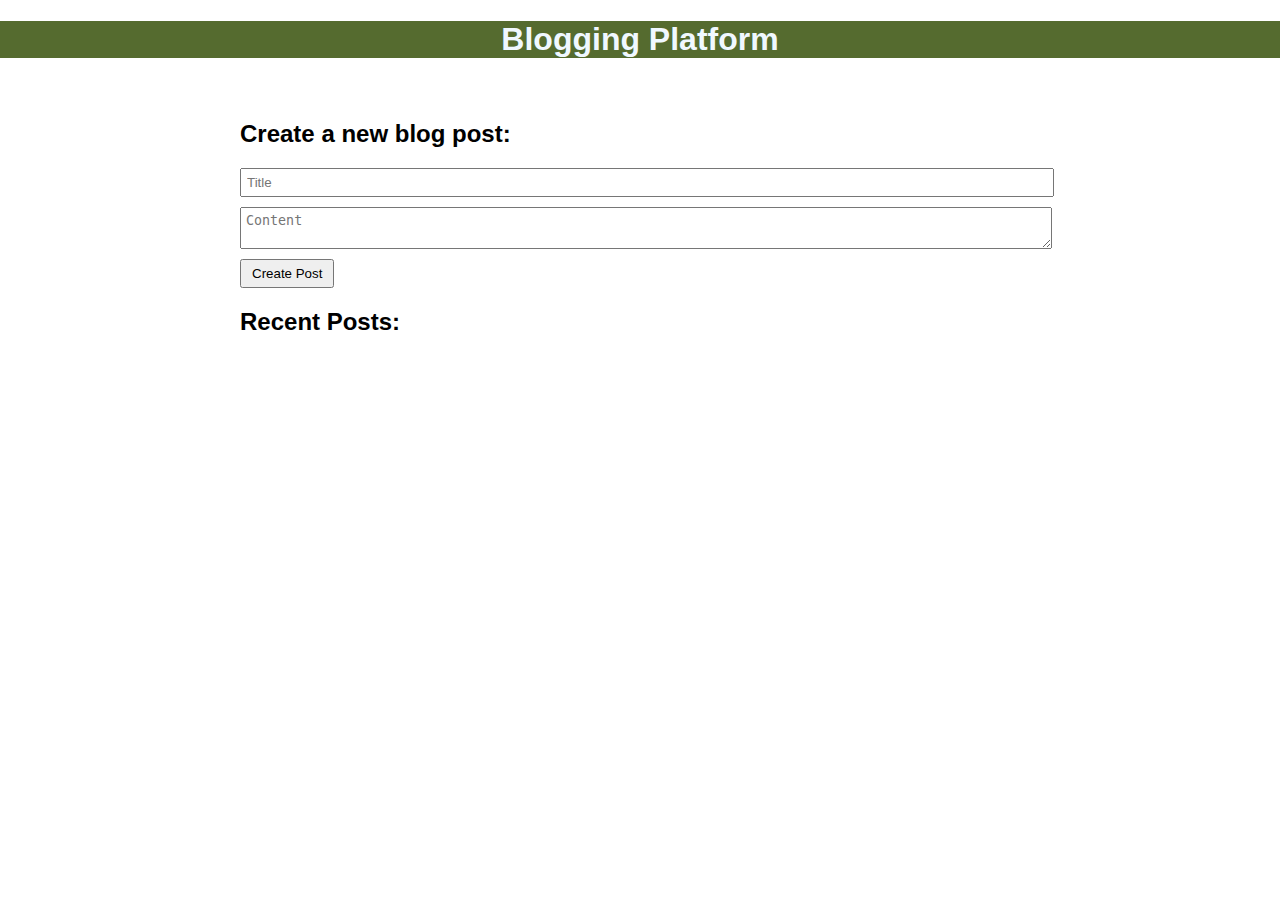
<file: js project/index.html>
<!DOCTYPE html>
<html>
  <head>
    <meta charset="UTF-8" />
    <meta http-equiv="X-UA-Compatible" content="IE=edge" />
    <meta name="viewport" content="width=device-width, initial-scale=1.0" />
    <title>Blogging Platform</title>
    <link rel="stylesheet" type="text/css" href="style.css" />
  </head>
  <body>
    <header>
      <h1>Blogging Platform</h1>
    </header>

    <div class="container">
      <form id="postForm">
        <h2>Create a new blog post:</h2>
        <input type="text" id="titleInput" placeholder="Title" required />
        <textarea id="contentInput" placeholder="Content" required></textarea>
        <button type="submit">Create Post</button>
      </form>

      <div id="postList">
        <h2>Recent Posts:</h2>
        <ul id="posts"></ul>
      </div>
    </div>

    <script src="script.js" type="module"></script>
  </body>
</html>
</file>
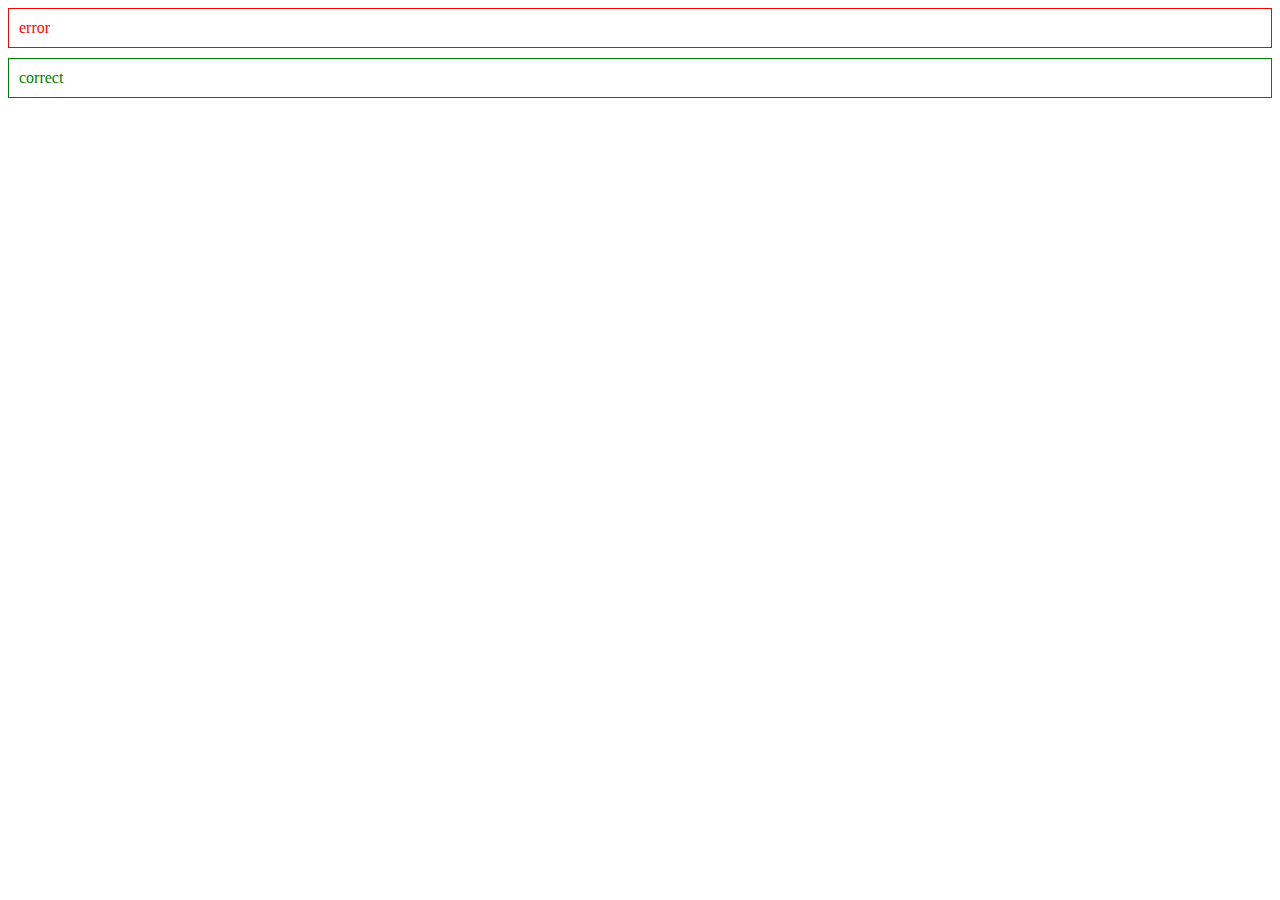
<file: sass homework/index.html>
<!DOCTYPE html>
<html lang="en">
  <head>
    <meta charset="UTF-8" />
    <meta http-equiv="X-UA-Compatible" content="IE=edge" />
    <meta name="viewport" content="width=device-width, initial-scale=1.0" />
    <title>Sass Home Work</title>
    <link rel="stylesheet" href="style.css" />
  </head>
  <body>
    <aside class="parent">
      <div class="class1">error</div>
      <div class="class2">correct</div>
    </aside>
  </body> 
</html>
</file>
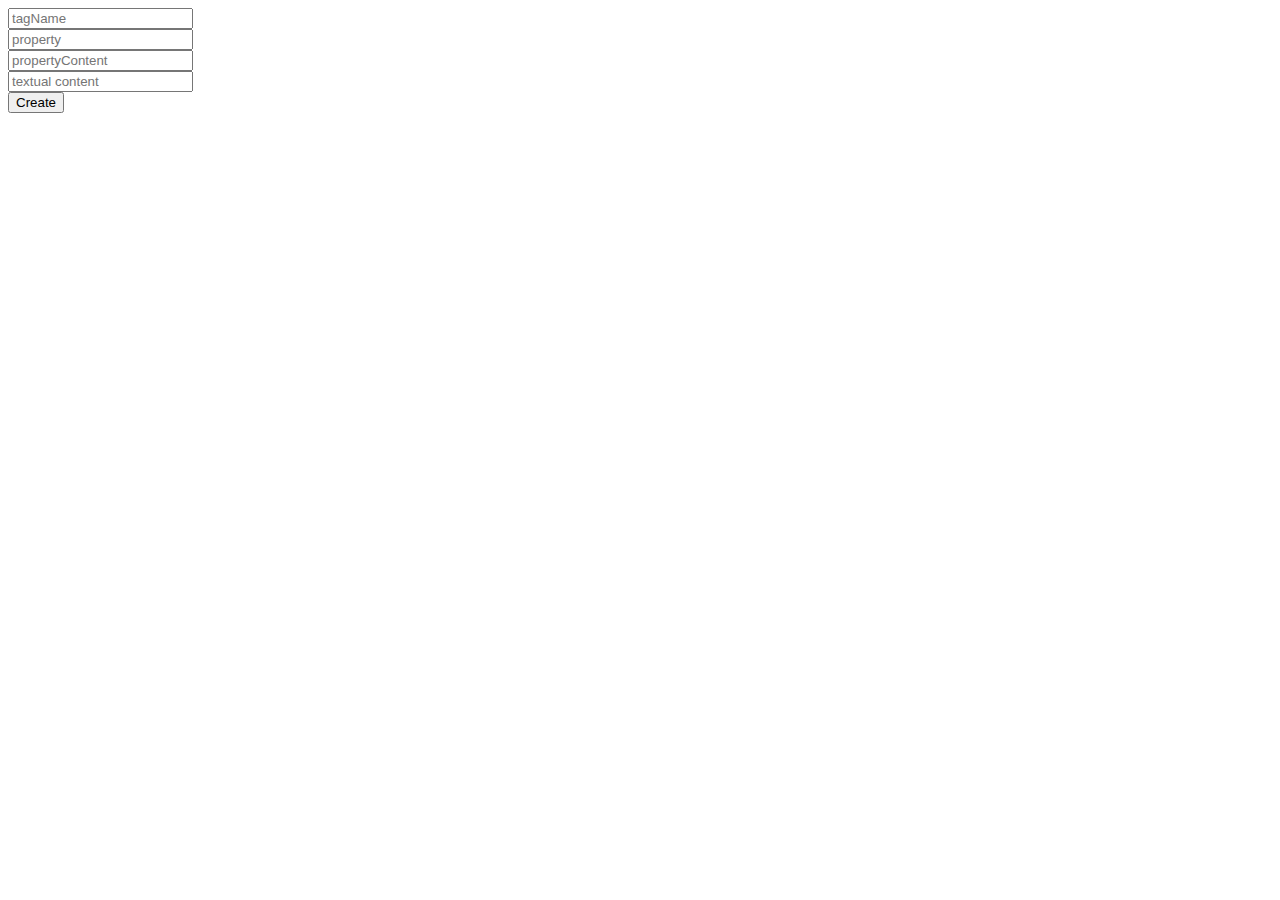
<file: New folder (2)/Ex3/index.html>
<!DOCTYPE html>
<html>
    <head>
        <title>Stopwatch</title>
        <script type="module" src="script.js" defer></script>
    </head>
    <body>
        <input type="text" id="tagName" placeholder="tagName" /><br/>
        <input type="text" id="propertyName" placeholder="property" /><br/>
        <input type="text" id="propertyContent" placeholder="propertyContent" /><br/>
        <input type="text" id="content" placeholder="textual content" /><br/>
        <button id="createHtml">Create</button>
    </body>
</html>
</file>
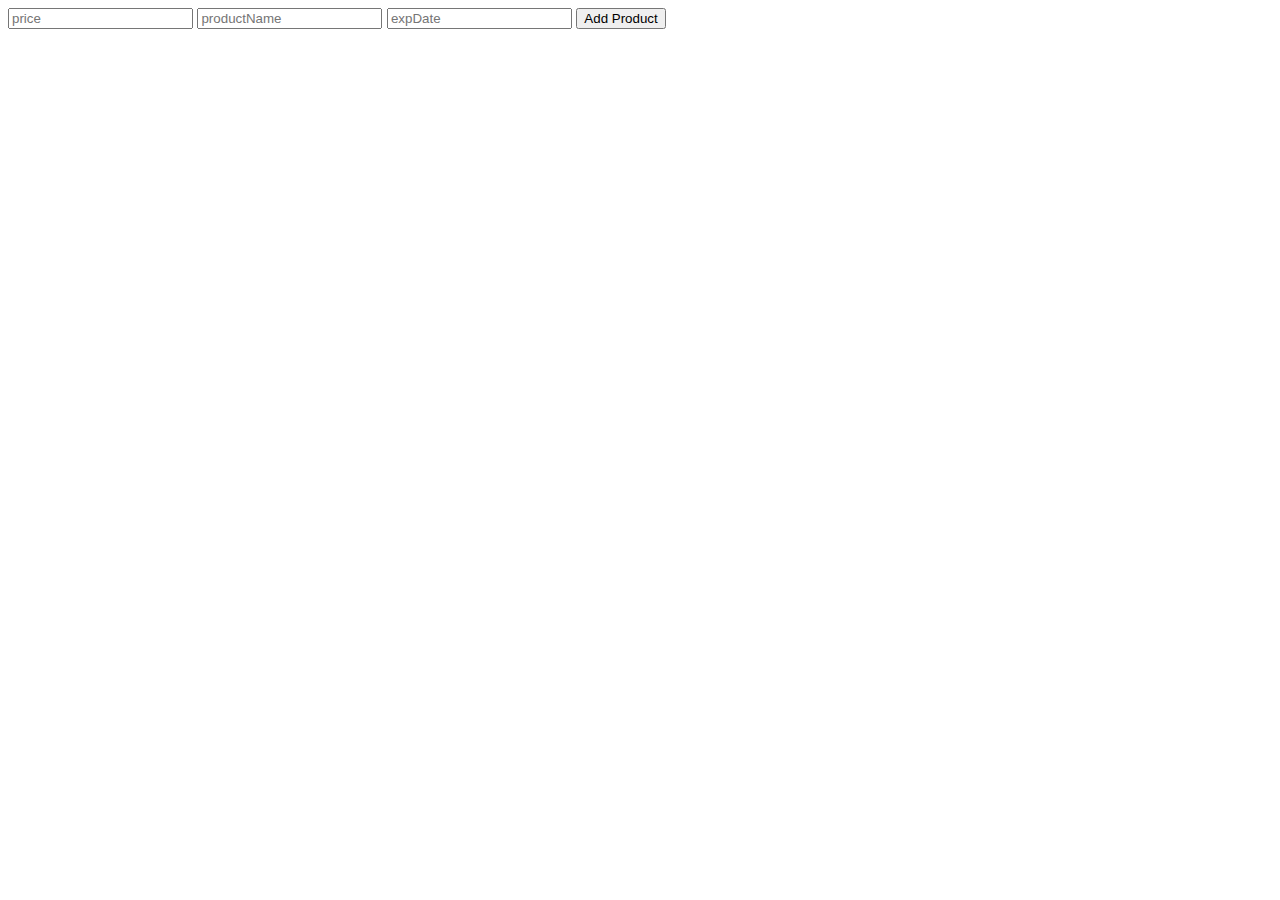
<file: OOP וlocalStorage/EX2/index.html>
<!DOCTYPE html>
<html>
    <head>
        <title>Intro OOP</title>
        <script type="text/javascript" src="script.js" defer></script>
        <style>
            body {
                font-family: Arial, Helvetica, sans-serif;
                font-size: 12pt;
            }
            .newContainer {
                width: 700px;
                height: 30px;
                background-color: lightblue;
                margin: 10px;
            }
                .leftSide{
                    float:left;
                    margin: 5px;
                    background-color: rgb(104, 147, 161);
                }
                .rightSide{
                    float:right;
                    margin: 5px;
                    background-color: rgb(104, 147, 161);
                }
        </style>
    </head>
    <body>
        <input type="number" id="price" placeholder="price" />
        <input type="text" id="productName" placeholder="productName" />
        <input type="number" id="expDate" placeholder="expDate" />
        <button id="addProduct">Add Product</button>
    </body>
</html>
</file>
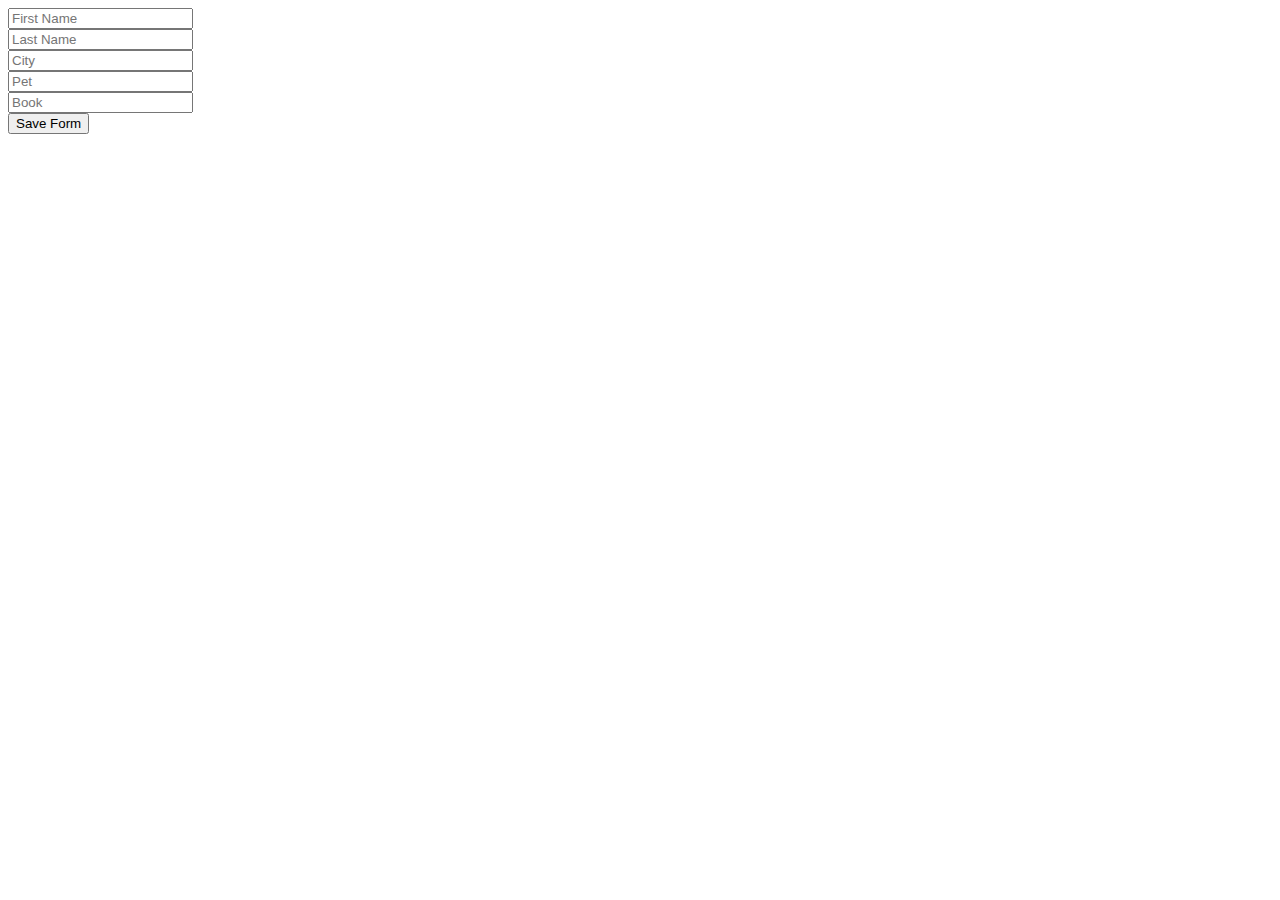
<file: שיעורי בית 02022023/EX1/index.html>
<!DOCTYPE html>
<html>
    <head>
        <title>Class</title>
        <script type="text/javascript" src="script.js" defer></script>
    </head>
    <body>
        <input type="text" id="firstName" placeholder="First Name" /><br/>
        <input type="text" id="lastName" placeholder="Last Name" /><br/>
        <input type="text" id="city" placeholder="City" /><br/>
        <input type="text" id="pet" placeholder="Pet" /><br/>
        <input type="text" id="book" placeholder="Book" /><br/>
        <button id="btn">Save Form</button>
    </body>
</html>
</file>
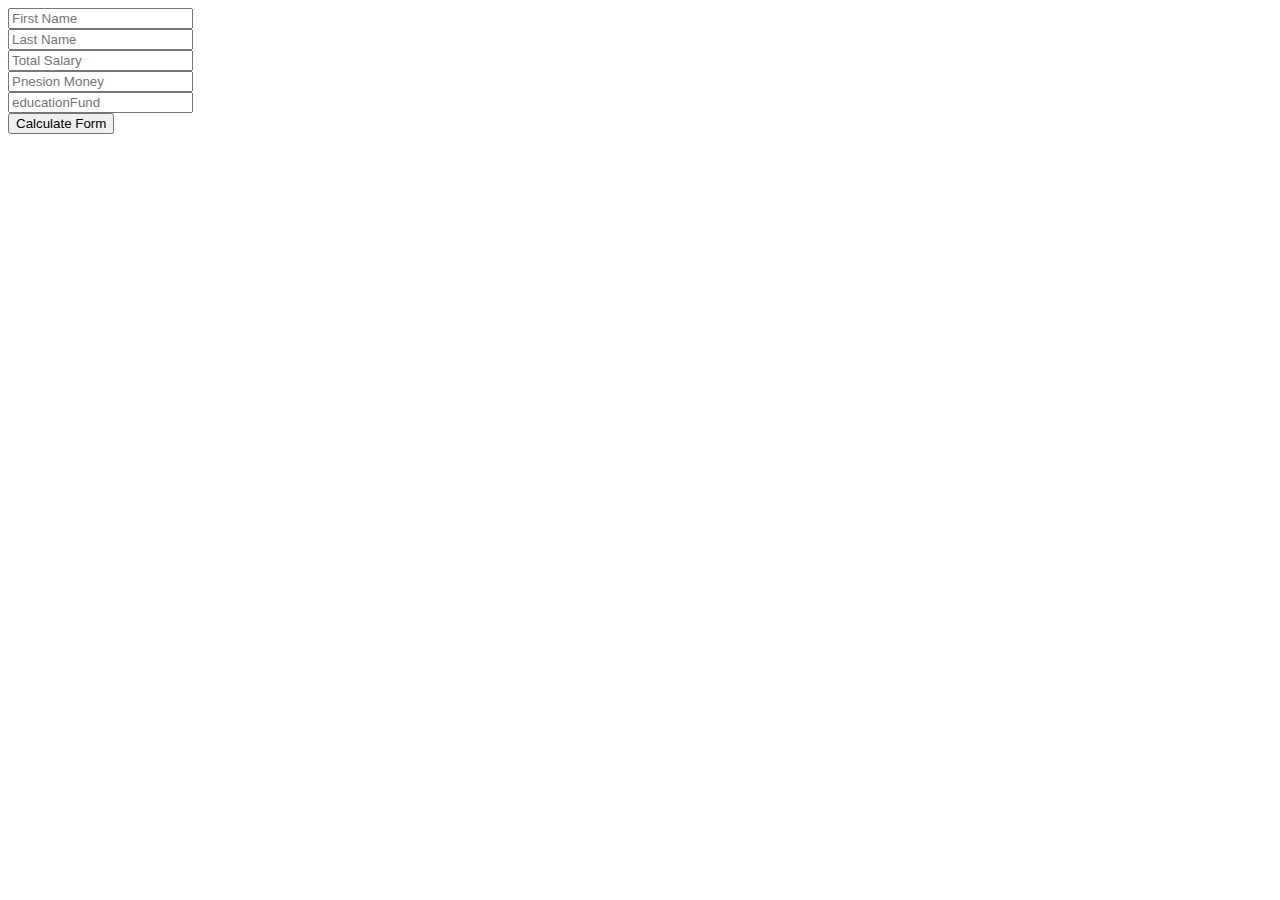
<file: שיעורי בית 02022023/EX2/index.html>
<!DOCTYPE html>
<html>
    <head>
        <title>Class</title>
        <script type="module" src="script.js" defer></script>
    </head>
    <body>
        <input type="text" id="firstName" placeholder="First Name" /><br/>
        <input type="text" id="lastName" placeholder="Last Name" /><br/>
        <input type="number" id="totalSalary" placeholder="Total Salary" /><br/>
        <input type="number" id="pensionMoney" placeholder="Pnesion Money" /><br/>
        <input type="number" id="educationFund" placeholder="educationFund" /><br/>
        <button id="btn">Calculate Form</button>
        <div id="screen"></div>
    </body>
</html>
</file>
<file: js project/style.css>
body {
  font-family: Arial, sans-serif;
  margin: 0;
  padding: 0;
}
header {
  background-color: darkolivegreen;
  height: auto;
}

h1 {
  padding: auto;
  text-align: center;
  color: aliceblue;
}

.container {
  max-width: 800px;
  margin: 0 auto;
  padding: 20px;
}

form {
  margin-bottom: 20px;
}

input[type="text"],
textarea {
  display: block;
  width: 100%;
  margin-bottom: 10px;
  padding: 5px;
}

button {
  padding: 5px 10px;
}

#postList ul {
  list-style-type: none;
  padding: 0;
}

#postList li {
  border: 1px solid #ccc;
  padding: 10px;
  margin-bottom: 10px;
}
</file>
<file: sass homework/style.css>
div {
  background-color: 0;
  padding: 10px;
  border: 1px solid;
  margin-bottom: 10px;
}

.class1 {
  color: 0;
}

.class2 {
  color: green;
}

.class1 {
  color: red;
}

.class2 {
  color: green;
}

/*# sourceMappingURL=style.css.map */
</file>
